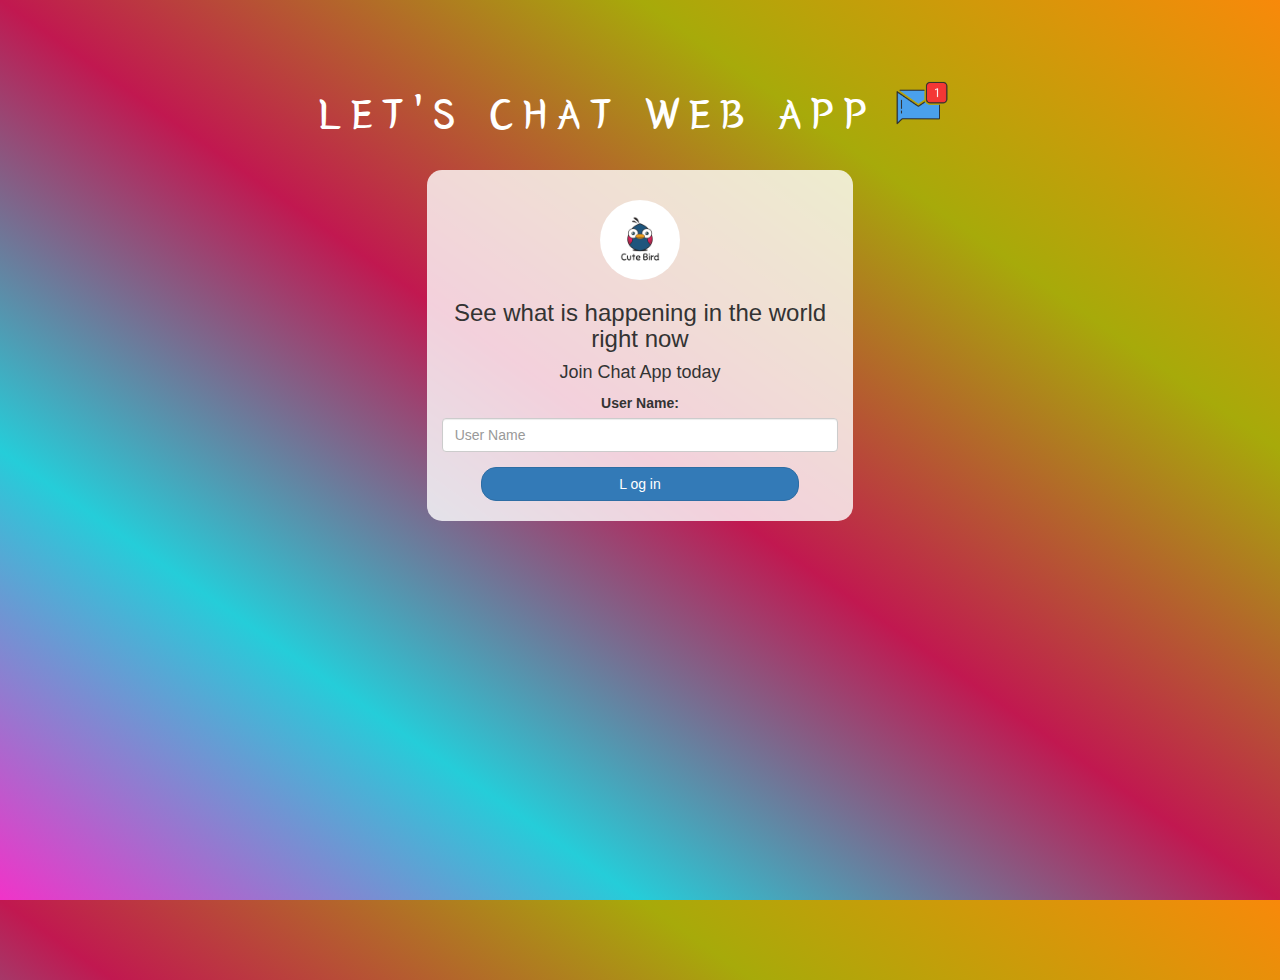
<file: index.html>
<!DOCTYPE html>
<html>
<head>
	<title>LET'S CHAT WEB APP</title>
<link href="https://fonts.googleapis.com/css?family=Yeon+Sung&display=swap" rel="stylesheet"><meta name="viewport" content="width=device-width, initial-scale=1">

<link rel="stylesheet" href="https://maxcdn.bootstrapcdn.com/bootstrap/3.4.0/css/bootstrap.min.css">
<script src="https://ajax.googleapis.com/ajax/libs/jquery/3.4.1/jquery.min.js"></script>
<script src="https://maxcdn.bootstrapcdn.com/bootstrap/3.4.0/js/bootstrap.min.js"></script>

<link rel="stylesheet" type="text/css" href="style.css">
<script src="kwitter.js"></script>
</head>
<body>
<center>
	<h1 class="header">	
		LET'S CHAT WEB APP<sup>
	<img src="m2.png">
	</sup>
</h1>
	<div class="col-lg-4 col-md-6 col-sm-6 col-xs-11 login_div">
	<img src="logo.png" class="logo">
		<h3 >See what is happening in the world right now</h3>
		<h4 >Join Chat App today</h4>
		<div class="form-group">
		<label >User Name:</label>
        <input type="text" id="user_name" class="form-control" placeholder="User Name">
		</div>
		<button id="login_button" class="btn btn-primary" onclick="addUser()">L	og in</button>
		<br><br>
	</div>
</center>
</body>
</html>
</file>
<file: style.css>
html, body
{
  height: 100%;
  margin: 0;
}

body
{
background-image: linear-gradient(to right top, #f133c8, #25cdd9, #c11850, #a7aa0a, #f8890a);
}

.header
{
	color: white;font-family: 'Yeon Sung';font-size: 45px;letter-spacing: 10px;margin-top: 80px;
}
.header img
{
	width: 80px;margin-left: -15px;
}

.login_div
{
	background: rgba(255,255,255,0.8);float: none;border-radius: 15px;
}

.logo
{
	width: 80px;margin-top: 30px;border-radius: 40px;
}

#login_button
{
	width: 80%;border-radius: 15px;
}

.room_name
{
	cursor: pointer;
	font-size: 20px;
}


#logout
{
	font-size: 20px; float: right;
}


#output
{
	padding: 10px; width:80%;background: rgba(255,255,255,0.8);border-radius: 15px;
}

.input_div_room_page
{
	width: 80%;
}

.input_div label
{
	color: white;font-size: 20px;
}


.input_div_message_page
{
	position: fixed;bottom: 0px;width: 100%;background: rgba(255,255,255,0.8);
}
.input_div_message_page label
{
	color: black;
}
.input_div_message_page #msg
{
	width: 80%;
}
.input_div_message_page button
{
	margin-top: 15px;
	width: 50%; 
}
.color_white
{
	color: white
}

.user_tick
{
	width:20px;
}
.message_h4
{
	padding-left:5px;color:grey;
}
</file>
